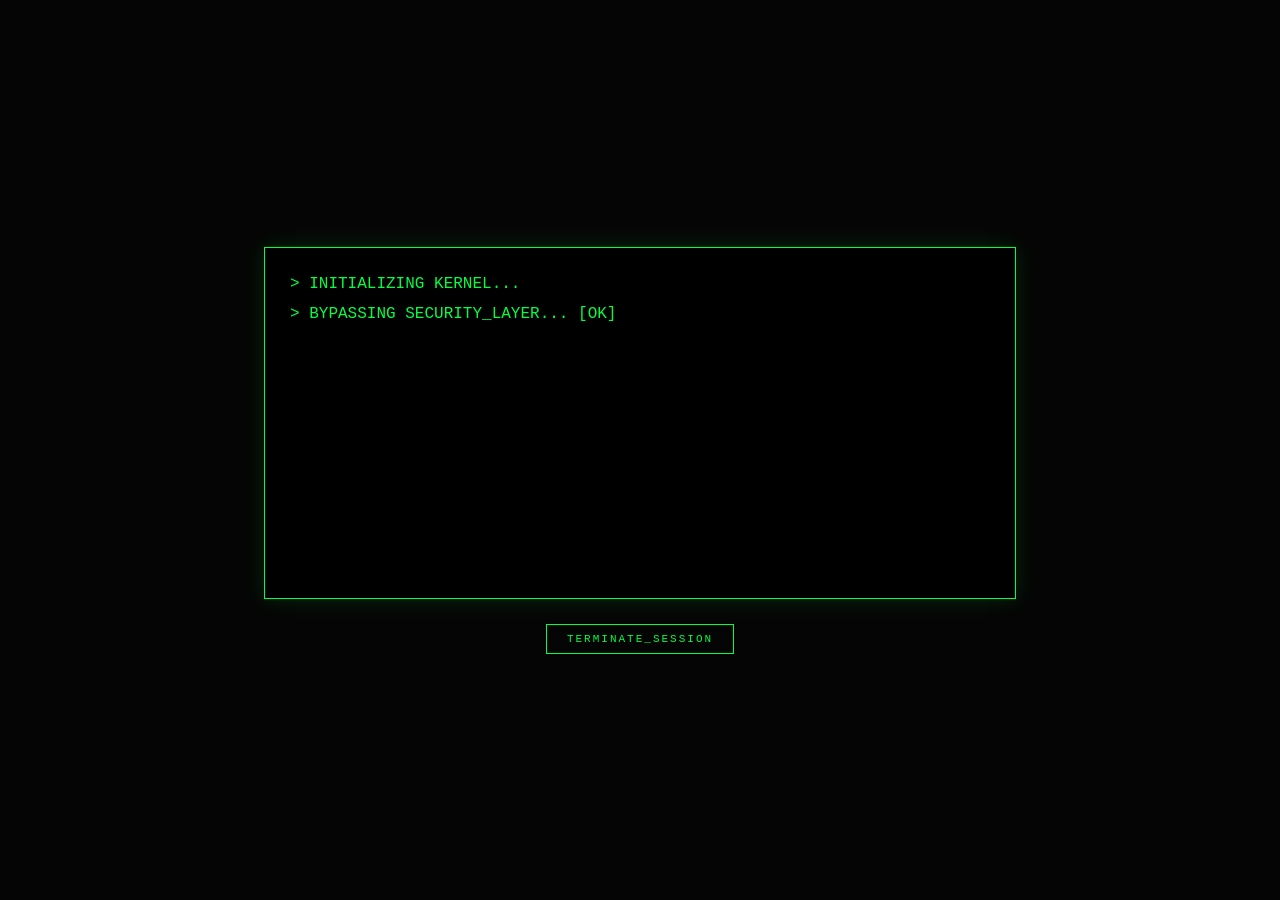
<file: root.html>
<!DOCTYPE html>
<html lang="it">
<head>
    <meta charset="UTF-8">
    <meta name="viewport" content="width=device-width, initial-scale=1.0">
    <title>Terminal Access | Restricted</title>
    <style>
        body {
            background-color: #050505;
            color: #00ff41;
            font-family: 'Courier New', Courier, monospace;
            display: flex;
            flex-direction: column;
            justify-content: center;
            align-items: center;
            height: 100vh;
            margin: 0;
            overflow: hidden;
            transition: all 1s ease;
        }

        /* Effetto Stark Industries */
        .stark-mode {
            background-color: #001a2d !important;
            color: #00d4ff !important;
            text-shadow: 0 0 15px #00d4ff;
        }

        .terminal-container {
            width: 90%;
            max-width: 700px;
            background: rgba(0, 0, 0, 0.9);
            border: 1px solid #00ff41;
            padding: 25px;
            box-shadow: 0 0 20px rgba(0, 255, 65, 0.15);
            min-height: 300px;
            transition: all 0.5s ease;
        }

        .terminal-container.stark-mode {
            border-color: #00d4ff !important;
            box-shadow: 0 0 40px rgba(0, 212, 255, 0.4);
        }

        .line { margin-bottom: 8px; line-height: 1.4; }

        #input-area { display: none; margin-top: 15px; }

        input {
            background: transparent;
            border: none;
            color: inherit;
            font-family: inherit;
            font-size: inherit;
            outline: none;
            width: 70%;
        }

        .system-status { font-size: 10px; text-transform: uppercase; margin-top: 10px; opacity: 0.8; }

        .btn-exit {
            margin-top: 25px;
            color: inherit;
            text-decoration: none;
            border: 1px solid currentColor;
            padding: 8px 20px;
            font-size: 11px;
            letter-spacing: 2px;
            transition: 0.3s;
        }
        .btn-exit:hover { background: currentColor; color: #000; }
    </style>
</head>
<body>
    <div class="terminal-container" id="container">
        <div id="log"></div>
        <div id="input-area">
            <span>user@root:~$ </span><input type="text" id="terminal-input" autofocus autocomplete="off">
        </div>
    </div>

    <a href="index.html" class="btn-exit">TERMINATE_SESSION</a>

    <script>
        const log = document.getElementById('log');
        const inputArea = document.getElementById('input-area');
        const inputField = document.getElementById('terminal-input');
        const container = document.getElementById('container');

        const initialLines = [
            "> INITIALIZING KERNEL...",
            "> BYPASSING SECURITY_LAYER... [OK]",
            "> WELCOME TO THE HIDDEN LAYER.",
            "> Identificarsi per continuare:"
        ];

        async function typeInitial() {
            for (let line of initialLines) {
                let p = document.createElement('div');
                p.className = 'line';
                // IMPORTANT: initialLines sono statiche, ma comunque stampo come testo
                p.textContent = line;
                log.appendChild(p);
                await new Promise(r => setTimeout(r, 600));
            }
            inputArea.style.display = 'block';
            inputField.focus();
        }

        inputField.addEventListener('keypress', function(e) {
            if (e.key === 'Enter') {
                const val = this.value.trim();
                if (val.length > 0) {
                    processCommand(val);
                    this.value = '';
                }
            }
        });

        async function processCommand(name) {
            inputArea.style.display = 'none';

            const response = document.createElement('div');
            response.className = 'line';
            response.style.marginTop = "20px";

            // LOGICA ADMIN: MRCISTIAN
            if (name.toLowerCase() === 'adminmrcristian') {
                document.body.classList.add('stark-mode');
                container.classList.add('stark-mode');

                // Qui NON dipende dall'input utente, quindi innerHTML va bene.
                log.innerHTML = `
                    <div class="line" style="font-weight:bold;">[!] ACCESS GRANTED: PROTOCOL MARK_85</div>
                    <div class="line">> Welcome back, Robert. Systems at 100%.</div>
                    <div class="line">> Ark Reactor: STABLE [3.5 GJ/s]</div>
                    <div class="line">> Biometric match: 100% (Mocanu, R. C.)</div>
                    <div class="line" style="margin-top:15px;">"Non è la quantità, ma la qualità del lavoro che conta."</div>
                    <div class="system-status">>> HUD INITIALIZED... WEAPONS_SYSTEMS: STANDBY <<</div>
                `;

                setTimeout(() => {
                    const exitMsg = document.createElement('div');
                    exitMsg.className = 'line';
                    exitMsg.style.fontStyle = 'normal';
                    // Anche qui usiamo testo puro
                    exitMsg.textContent = ">> Chiudi la sessione quando sei pronto, Signore.";
                    log.appendChild(exitMsg);
                }, 3000);

            } 
            // LOGICA QWERTY (EASTER EGG VELOCE)
            else if (name.toLowerCase() === 'qwerty') {
                // IMPORTANT: l'output qui non usa HTML dall'input
                response.textContent = "> [!] EASTER_EGG_DETECTED: Modalità Super Smanettone Attivata! Bravo Robert.";
                log.appendChild(response);
                setupRedirect();

            } 
            // LOGICA UTENTE NORMALE
            else {
                // IMPORTANT: qui prima stavi usando innerHTML con input utente.
                // Ora stampiamo come testo puro (più sicuro).
                response.textContent = `> Ciao ${name.toUpperCase()}, sei proprio un vero smanettone, vero?`;
                log.appendChild(response);
                setupRedirect();
            }
        }

        function setupRedirect() {
            setTimeout(() => {
                let div = document.createElement('div');
                div.className = 'line';

                // Niente innerHTML: aggiungo <br> e testo separati
                const br = document.createElement('br');
                div.appendChild(br);
                div.appendChild(document.createTextNode("> Sessione terminata. Redirect in corso..."));
                log.appendChild(div);

                setTimeout(() => window.location.href = "index.html", 2000);
            }, 3000);
        }

        typeInitial();
    </script>
</body>
</html>
</file>
